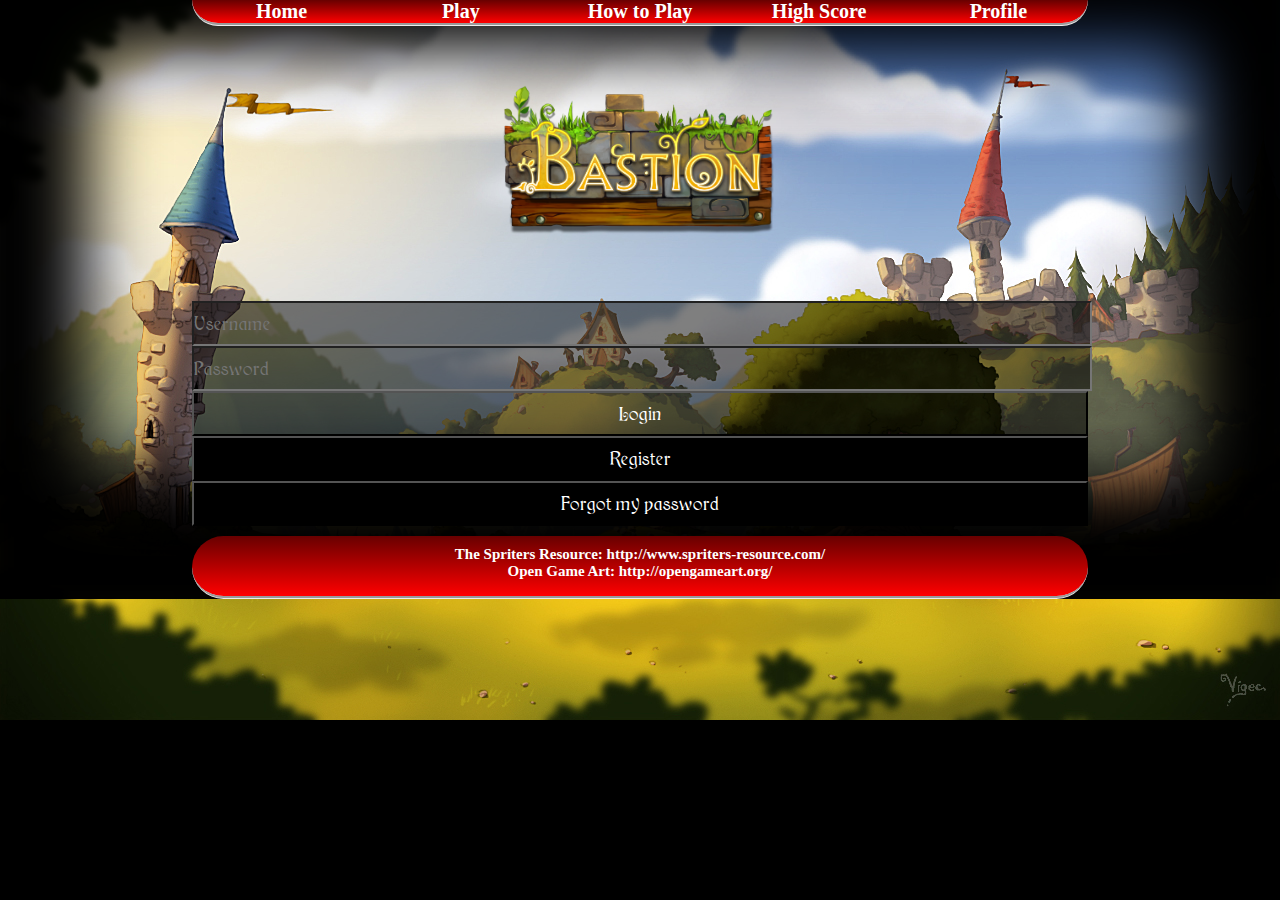
<file: trunk/game/index.html>
<!DOCTYPE html>
<html>
	<head>
		<meta charset="UTF-8">
		<title>Insert title here</title>
		<script type="text/javascript" src="src/lib/simple_inheritance.js"></script>
		<style>
			body {
				margin:0;
				padding:0;
			}
		</style>
	</head>
	<body>
		<canvas id="canvas" width="1200" height="650" style="border:1px solid black;background:white">
			Your browser doesn't support canvas 
		</canvas>
	</body>
	<script type="text/javascript" src="../website/ajax/jquery-2.1.3.js"></script>
  	<script type="text/javascript" src="../website/ajax/play.js"></script>
	<script type="text/javascript" src="src/Objects/Preloader.js"></script>
	<script type="text/javascript" src="src/Objects/MainObject.js"></script>
	<script type="text/javascript" src="src/Objects/Text.js"></script>
	<script type="text/javascript" src="src/Objects/Drawable.js"></script>
	<script type="text/javascript" src="src/Objects/GameObject.js"></script>
	<script type="text/javascript" src="src/Objects/LifeBar.js"></script>
	<script type="text/javascript" src="src/Objects/Platforms/NormalPlatform.js"></script>
	<script type="text/javascript" src="src/Objects/Platforms/FloorPlatformParts.js"></script>
	<script type="text/javascript" src="src/Objects/Platforms/MovingPlatform.js"></script>
	<script type="text/javascript" src="src/Objects/Platforms/SmallPlatform.js"></script>
	<script type="text/javascript" src="src/Objects/Platforms/SmallFloatingPlatform.js"></script>
	<script type="text/javascript" src="src/Objects/Platforms/CornerPlatformRight.js"></script>
	<script type="text/javascript" src="src/Objects/Platforms/CornerPlatformLeft.js"></script>
	<script type="text/javascript" src="src/Helpers/settings.js"></script>
	<script type="text/javascript" src="src/Helpers/collision.js"></script>	
	<script type="text/javascript" src="src/Objects/LevelIcon.js"></script>
	<script type="text/javascript" src="src/Objects/Level.js"></script>
	<script type="text/javascript" src="src/Objects/Box.js"></script>
	<script type="text/javascript" src="src/Objects/Consumables/Consumable.js"></script>
	<script type="text/javascript" src="src/Objects/Game.js"></script>
	<script type="text/javascript" src="src/Objects/Platforms/MovingPlatform.js"></script>
	<script type="text/javascript" src="src/Objects/Traps/MovingTrap.js"></script>
	<script type="text/javascript" src="src/Objects/Traps/Projectile.js"></script>
	<script type="text/javascript" src="src/Objects/Player.js"></script>
	<script type="text/javascript" src="src/Objects/Monster.js"></script>
<!-- 	<script type="text/javascript" src="src/DropItems.js"></script> -->
</html>
</file>
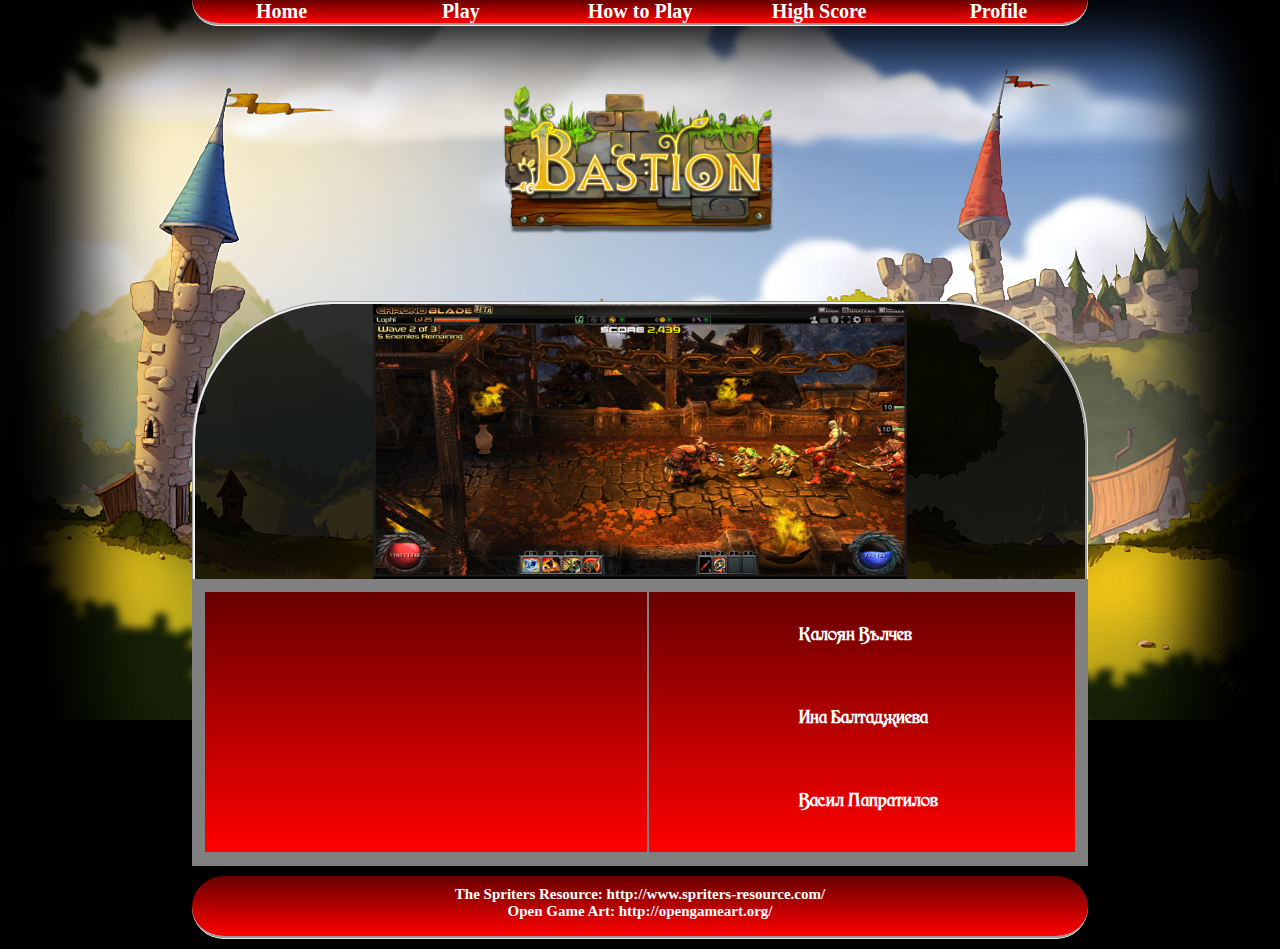
<file: trunk/website/home.html>
<!DOCTYPE html>
<html>
  <head>
	<meta charset="UTF-8">
	<title>Insert title here</title>
	<link rel="stylesheet" type="text/css" href="css/style.css">
  </head>
  <body>
	<div id="wrapper">
		<div id="header">
			<div id="menu" class="clearfix">
				<ul>
					<li><a href="home.html">Home</a></li>
					<li><a href="../game/index.html">Play</a></li>
					<li><a href="how-to-play.html">How to Play</a></li>
					<li><a href="high-score.html">High Score</a></li>
					<li><a href="login.html">Profile</a></li>
				</ul>
			</div>
			<ul id="menu-link" class="clearfix hidden-menu">
				<li>
					<a href="#">Menu</a>
					<ul id="hidden-links">
						<li><a href="index.html">Home</a></li>
						<li><a href="../game/index.html">Play</a></li>
						<li><a href="how-to-play.html">How to Play</a></li>
						<li><a href="high-score.html">High Score</a></li>
						<li><a href="login.html">Profile</a></li>
					</ul>
				</li>
			</ul>	
			<div id="logo">
				<a href="#"><img src="images/logo.png"></a>
			</div>								
		</div>

		<div id="content">
			<div id="slide-show">
				<img  src="images/pic1.jpg" />
  				<img  src="images/pic2.jpg" />
  				<img  src="images/pic3.jpg" />
  				<img  src="images/pic4.jpg" />
  				
<!-- 				<div id="left-image"></div> -->
<!-- 				<div id="right-image"></div> -->
			</div>
			
			<div id="container" class="clearfix"><div id="left-container">
					
				</div>
				<div id="right-container">
					<h3 class="our_names">Калоян Вълчев</h3>
					<h3 class="our_names">Ина Балтаджиева</h3>
					<h3 class="our_names">Васил Папратилов</h3>
				</div>
			</div>	
		</div>
		
		<div id="footer">
			<ul>
				<li>The Spriters Resource: http://www.spriters-resource.com/</li>
				<li>Open Game Art: http://opengameart.org/</li>
			</ul>
		</div>	
		
	</div>
  </body>
  <script type="text/javascript" src="ajax/jquery-2.1.3.js"></script>
  <script type="text/javascript" src="ajax/frontPageScores.js"></script>
  
</html>
</file>
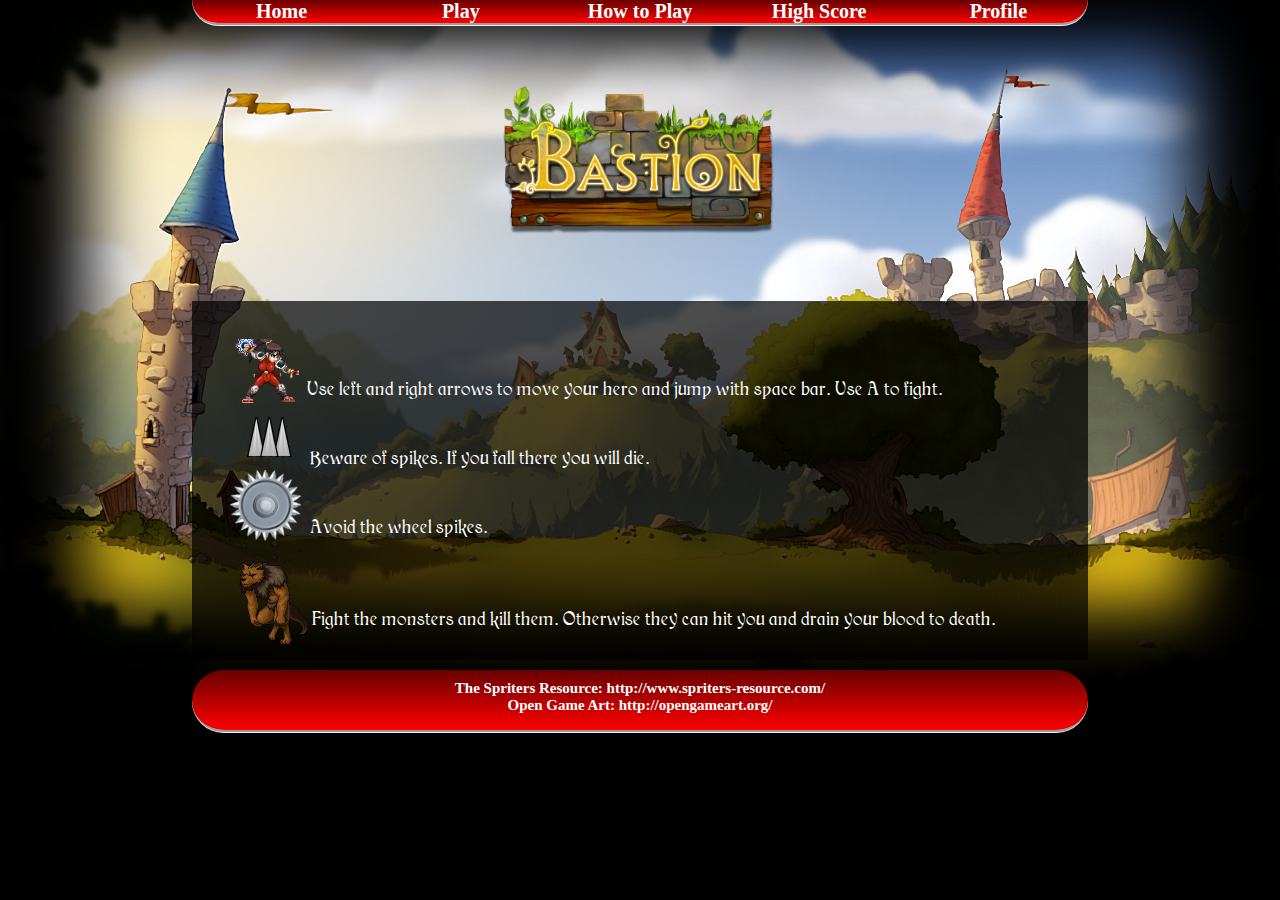
<file: trunk/website/how-to-play.html>
<!DOCTYPE html>
<html>
  <head>
	<meta charset="UTF-8">
	<title>How to play</title>
	<link rel="stylesheet" type="text/css" href="css/style.css">
  </head>
  <body>
	<div id="wrapper">
		<div id="header">
			<div id="menu" class="clearfix">
				<ul>
					<li><a href="home.html">Home</a></li>
					<li><a href="../game/index.html">Play</a></li>
					<li><a href="how-to-play.html">How to Play</a></li>
					<li><a href="high-score.html">High Score</a></li>
					<li><a href="login.html">Profile</a></li>
				</ul>
			</div>
			<ul id="menu-link" class="clearfix hidden-menu">
				<li>
					<a href="#">Menu</a>
					<ul id="hidden-links">
						<li><a href="index.html">Home</a></li>
						<li><a href="../game/index.html">Play</a></li>
						<li><a href="how-to-play.html">How to Play</a></li>
						<li><a href="high-score.html">High Score</a></li>
						<li><a href="login.html">Profile</a></li>
					</ul>
				</li>
			</ul>	
			<div id="logo">
				<a href="#"><img src="images/logo.png"></a>
			</div>								
		</div>
			
		<div id="content-how-to-play">
			<div id="icons">
				<div id="hero"></div>
				<div id="spikes"></div>
				<div id="trap"></div>
				<div id="monster"></div>
			</div>
			<br><br>
			<p>Use left and right arrows to move your hero and jump with space bar. Use A to fight.</p>
			<br><br>
			<p>Beware of spikes. If you fall there you will die.</p>
			<br><br>
			<p>Avoid the wheel spikes.</p>
			<br><br><br>
			<p>Fight the monsters and kill them. Otherwise they can hit you and drain your blood to death.</p>			
		</div>
		
		<div id="footer">
			<ul>
				<li>The Spriters Resource: http://www.spriters-resource.com/</li>
				<li>Open Game Art: http://opengameart.org/</li>
			</ul>
		</div>		
		
	</div>
  </body>
</html>
</file>
<file: trunk/website/css/style.css>
html, body, body * {
  margin: 0;
  padding: 0;
  font-family: Medieval, Helevetica, Arial, 'sans-serif';
  font-size: 20px; }
  
@font-face {
  font-family: Medieval;
  src: url(../fonts/MedievalEnglish.ttf);
}

body {
  background: #000 url(../images/backgroundFinal.png) no-repeat;
  background-position-x: center;
  -webkit-box-shadow: 0px -37px 70px 90px #000 inset;
  box-shadow: 0px -37px 70px 90px #000 inset; }

.clearfix:after {
  content: " ";
  display: block;
  height: 0;
  clear: both; }

#wrapper {
  width: 70%;
  margin: 0px auto; }

#header #logo {
  height: 275px; }
  #header #logo a img {
    position: relative;
    top: 50%;
    left: 50%;
    margin-right: -50%;
    width: 285px;
    -moz-transform: translate(-50%, -50%);
    -webkit-transform: translate(-50%, -50%);
    transform: translate(-50%, -50%); }
#header #menu, #header #menu-link {
  border-bottom-left-radius: 50px;
  border-bottom-right-radius: 50px;
  border-bottom-style: groove;
  background: -moz-linear-gradient(#680000, #FF0000);
  background: -webkit-linear-gradient(#680000, #FF0000);
  background: linear-gradient(#680000, #FF0000); }
  #header #menu ul, #header #menu-link ul {
    list-style-type: none;
    margin: 0;
    padding: 7; }
#header #menu li, #footer li {
  text-align: center;
  float: left;
  text-decoration: none;
  width: 20%; }
#header a, #menu_hs a {
  font-family: "Marcellus SC",times,serif;
  font-size: 20px;
  font-weight: bold;
  text-decoration: none;
  color: white; }

#content-play {
  font-family: Medieval;
  color: white;
  word-wrap: normal;
  height: 100%;
  padding: 45px;
  background-color: rgba(0, 0, 0, 0.7);
  text-align: justify;
}

.highscore_list { 
  margin: 0 auto;
  border-top-left-radius: 50px;
  border-top-right-radius: 50px;
  border-bottom-left-radius: 50px;
  border-bottom-right-radius: 50px;
  border-bottom-style: groove;
  background: -moz-linear-gradient(#680000, #FF0000);
  background: -webkit-linear-gradient(#680000, #FF0000);
  background: linear-gradient(#680000, #FF0000);
  font-family: Medieval;
  color: white;
  word-wrap: normal;
  height: 220px;
  width: 750px;
  padding: 45px;
  background-color: rgba(0, 0, 0, 0.7);
  text-align: center;}
  
.player_row {
  width: 760px}
  
 .player_numh {
  border: 1px solid white;
  width: 250px;
  float: left;
  text-align: center; }
  
 .player_nameh {
  border: 1px solid white;
  width: 250px;
  float: left; }
  
.player_scoreh {
  border: 1px solid white;
  width: 250px;
  float: left; }
 
#menu_hs {
	margin-left: 50px;
}

.button {
  margin: 0 auto;
  display: inline-block;
  color: #f1f1f1;
  outline: none;
  text-shadow: -1px -1px 0 rgba(26, 26, 26, 0.5);
  background: #33bbff;
  background: -moz-linear-gradient(#680000, #FF0000);
  background: -webkit-linear-gradient(#680000, #FF0000);
  background: linear-gradient(#680000, #FF0000);
  -moz-border-radius: 6px;
  -webkit-border-radius: 6px;
  border-radius: 6px;
  -moz-box-shadow: inset 0 -1px 1px #66ccff, 0 8px 0 #0088cc, 0 10px 15px rgba(0, 0, 0, 0.35);
  -webkit-box-shadow: inset 0 -1px 1px #66ccff, 0 8px 0 #0088cc, 0 10px 15px rgba(0, 0, 0, 0.35);
  box-shadow: inset 0 -1px 1px #66ccff, 0 8px 0 #0088cc, 0 10px 15px rgba(0, 0, 0, 0.35);
  -moz-transition: all 100ms ease-in-out;
  -o-transition: all 100ms ease-in-out;
  -webkit-transition: all 100ms ease-in-out;
  transition: all 100ms ease-in-out;
  padding: 0.5em 1em;
  font: normal normal 3em/1 Medieval, Helevetica, Arial, 'sans-serif';
  text-decoration: none;
}
	
#slide-show {
  position: relative;
  background: rgba(0, 0, 0, 0.8);
  height: 275px;
  border-top-left-radius: 140px;
  border-top-right-radius: 140px;
  border-top-style: groove;
  border-left-style: groove;
  border-right-style: groove; 
  }
  #slide-show > img {
    width: 60%;
    height: 100%;
    position: absolute;
    left: 20%;
    -webkit-animation-name: FadeInOut;
    -webkit-animation-timing-function: ease-in-out;
    -webkit-animation-iteration-count: infinite;
    -webkit-animation-duration: 8s;
    animation-name: FadeInOut;
    animation-timing-function: ease-in-out;
    animation-iteration-count: infinite;
    animation-duration: 8s; }
    
@-webkit-keyframes FadeInOut {
  0% {
    opacity: 1; }
  17% {
    opacity: 1; }
  25% {
    opacity: 0; }
  92% {
    opacity: 0; }
  100% {
    opacity: 1; } }
@keyframes FadeInOut {
  0% {
    opacity: 1; }
  17% {
    opacity: 1; }
  25% {
    opacity: 0; }
  92% {
    opacity: 0; }
  100% {
    opacity: 1; } }
  #slide-show img:nth-of-type(1) {
    -webkit-animation-delay: 6s;
    animation-delay: 6s; }
  #slide-show img:nth-of-type(2) {
    -webkit-animation-delay: 4s;
    animation-delay: 4s; }
  #slide-show img:nth-of-type(3) {
    -webkit-animation-delay: 2s;
    animation-delay: 2s; }
  #slide-show img:nth-of-type(4) {
    -webkit-animation-delay: 0;
    animation-delay: 0; }

#left-image {
  position: relative;
  height: 234px;
  width: 194px;
  float: left;
  margin-left: -12px;
  top: 41px;
  background: url("../images/img1.png") no-repeat; }

#right-image {
  position: relative;
  background: url("../images/img3.png") no-repeat;
  height: 220px;
  width: 500px;
  float: right;
  top: 55px;
  margin-right: -207px; }

#left-container {
  width: 37%;
  float: left;
  background: black;
  font-family: Medieval;
  color: white;
  word-wrap: normal;
  height: 260px;
  text-align: center; 
  padding-left:	120px;
  background: -moz-linear-gradient(#680000, #FF0000);
  background: -webkit-linear-gradient(#680000, #FF0000);
  background: linear-gradient(#680000, #FF0000); }

#right-container {
  width: 49%;
  height: 260px;
  float: right;
  color: white;
  background: black;
  background: -moz-linear-gradient(#680000, #FF0000);
  background: -webkit-linear-gradient(#680000, #FF0000);
  background: linear-gradient(#680000, #FF0000); }
  	
.our_names {
	padding-top: 30px;
	padding-left: 150px;
	padding-bottom: 30px;}


#container {
  background: gray;
  padding: 1.5%; }

input {
  width: 100%;
  padding: 1% 0%;
  background: rgba(0, 0, 0, 0.5);
  color: #FFF; }

#login, #register, #change-pwd {
  background-color: #000;
  color: #FFF; }

#footer {
  position: relative; 
  height: 50px;
  margin-bottom: 10px;
  margin-top: 10px;
  padding-top: 10px;
  border-top-left-radius: 50px;
  border-top-right-radius: 50px;
  border-bottom-left-radius: 50px;
  border-bottom-right-radius: 50px;
  border-bottom-style: groove;
  background: -moz-linear-gradient(#680000, #FF0000);
  background: -webkit-linear-gradient(#680000, #FF0000);
  background: linear-gradient(#680000, #FF0000); }
    #footer li {
    width: 100%;
    font-family: "Marcellus SC",times,serif;
  	font-size: 15px;
  	font-weight: bold;
 	text-decoration: none;
 	color: white; 
 	list-style-type: none;}

@media all and (min-width: 480px) {
  .hidden-menu {
    display: none; } }
@media all and (max-width: 480px) {
  #menu {
    display: none; }

  hidden-menu {
    display: block; }

  li {
    text-align: center; }

  #hidden-links {
    display: none; }

  #menu-link:hover #hidden-links {
    display: block; } }

/*# sourceMappingURL=style.css.map */

#hero {
        display: block;
        width: 80px;
        height: 81px;
        background-image: url(../../game/img/hero.png);
        background-position: 0px 80px;
        float: left;
        clear: both;
        margin: 10px;
        margin-left: 16px;
        zoom: 0.8;
}

#spikes {
        display: block;
        width: 90px;
        height: 81px;
        background-image: url(../../game/img/spikes.png);
        background-position: 0px 80px;
        float: left;
        clear: both;
        margin: 10px;
        margin-left: 50px;
        zoom: 0.5;
        align: right;
}

#trap {
        display: block;
        width: 90px;
        height: 90px;
        background-image: url(../../game/img/movingTrap.png);
        background-position: 0px 90px;
        float: left;
        clear: both;
        margin: 10px;
        zoom: 0.8;
}

#monster {
        display: block;
        width: 150px;
        height: 180px;
        background-image: url(../../game/img/werewolfOne.png);
        background-position: 0px 0px;
        float: left;
        clear: both;
        margin: 10px;
        margin-left: 20px;
        zoom: 0.5;
        
}

#content-how-to-play {
  font-family: Medieval;
  color: white;
  word-wrap: normal;
  height: 100%;
  padding: 30px;
  background-color: rgba(0, 0, 0, 0.7);
  text-align: justify;
}

#icons {
        width: 90px;
}
</file>
